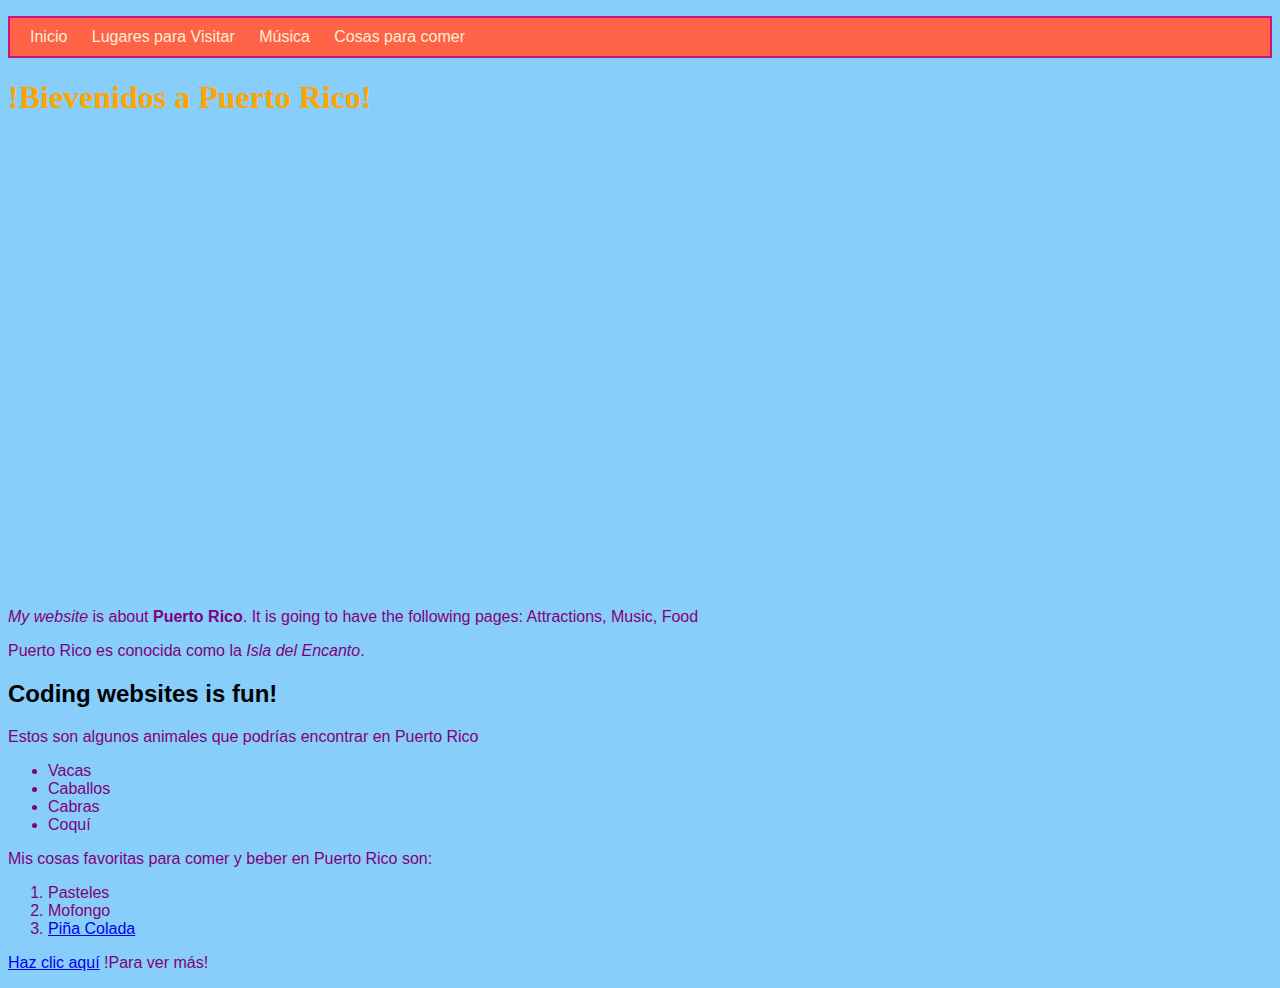
<file: index.html>
<!DOCTYPE html>
<html>
	<head>
		<title>My First Page</title>
		<link type="text/css" rel="stylesheet" href="styles.css"/>
		<meta charset="utf-8"/>
	</head>
	<body>
    <header>
      <nav>
  	    <ul>
          <li><a href="index.html">Inicio</a></li>
          <li><a href="attractions.html">Lugares para Visitar</a></li>
          <li><a href="music.html">Música</a></li>
          <li><a href="food.html">Cosas para comer</a></li>
        </ul>
      </nav>
    </header>
		<main>	
		
  		<h1>!Bievenidos a Puerto Rico!</h1>
  		<iframe width="600" height="450" src="https://www.youtube.com/embed/t8kqSbz6veQ" frameborder="0" allow="accelerometer; autoplay; encrypted-media; gyroscope; picture-in-picture" allowfullscreen></iframe>
  		<iframe src="https://www.google.com/maps/embed?pb=!1m18!1m12!1m3!1d3784.280818798448!2d-66.1235063!3d18.470934900000003!2m3!1f0!2f0!3f0!3m2!1i1024!2i768!4f13.1!3m3!1m2!1s0x8c036ebdd9c262b9%3A0x6a00424a75265f23!2sCastillo%20San%20Felipe%20del%20Morro!5e0!3m2!1sen!2sus!4v1596970381071!5m2!1sen!2sus" width="600" height="450" frameborder="0" style="border:0;" allowfullscreen="" aria-hidden="false" tabindex="0"></iframe>
  		<p>
  		  <em>My website</em> is about <strong>Puerto Rico</strong>.
  		  It is going to have the following pages: Attractions, Music, Food
  		</p>
  		
  		<p>
  		  Puerto Rico es conocida como la <em>Isla del Encanto</em>.
  		</p>
  		  <h2>Coding websites is fun!</h2>
		<p>Estos son algunos animales que podrías encontrar en Puerto Rico</p>
<ul>
    <li>Vacas</li>
    <li>Caballos</li>
    <li>Cabras</li>
    <li>Coquí</li>
</ul>
<p>
    Mis cosas favoritas para comer y beber en Puerto Rico son:
</p>
<ol>
    <li>Pasteles</li>
    <li>Mofongo</li>
    <li><a href="https://honestcooking.com/the-original-pina-colada-from-puerto-rico/#:~:text=The%20Original%20Pi%C3%B1a%20Colada%20from%20Puerto%20Rico.%20In,Colada%20was%20invented%20at%20Caribe%20Hilton%20Puerto%20Rico.">Piña Colada</a></li>
</ol>
<p><a href="https://es.wikipedia.org/wiki/Puerto_Rico">Haz clic aquí</a> !Para ver más!</p>
		</main>
  	<footer>
  	  
  	</footer>	
	</body>
</html>
</file>
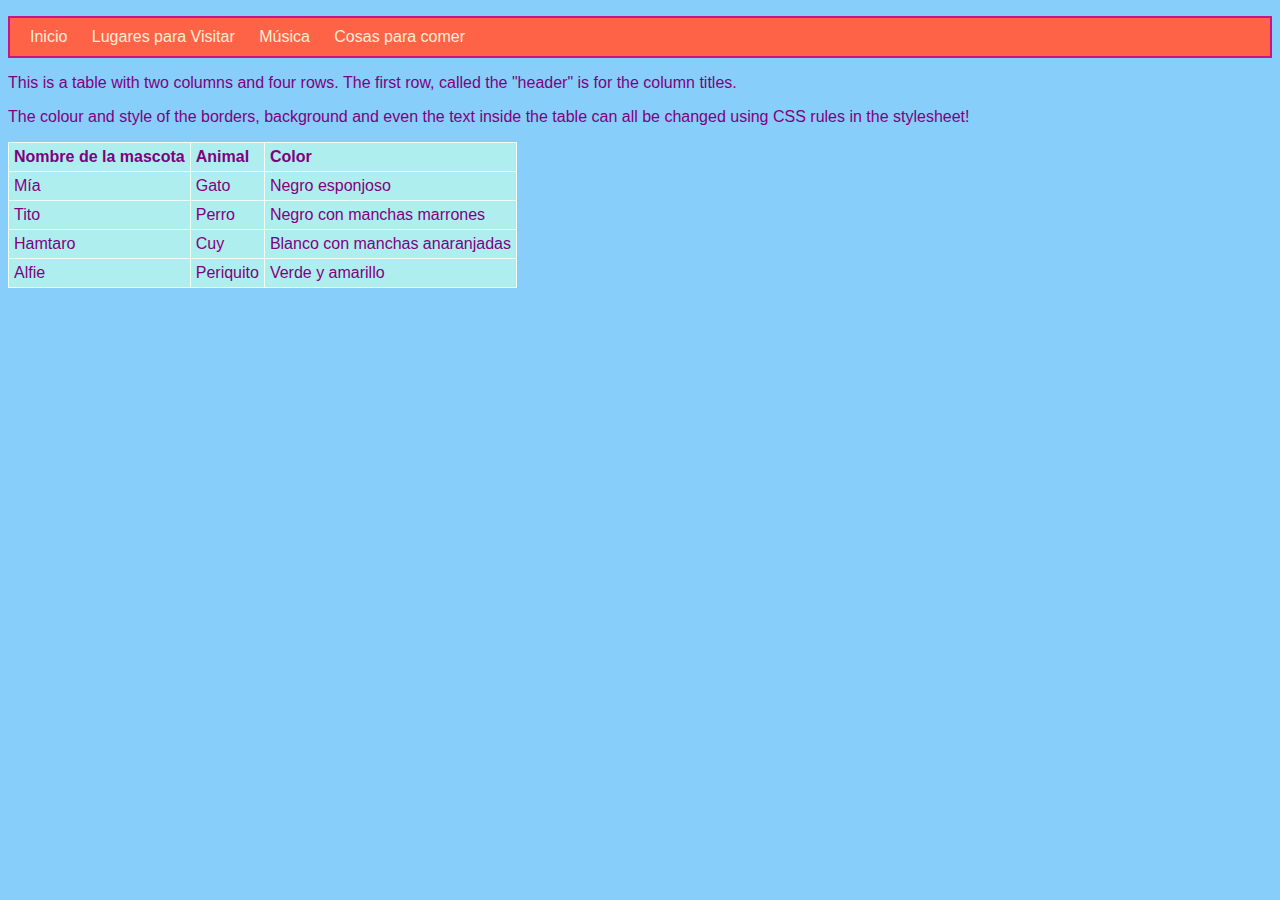
<file: page_with_table.html>
<!DOCTYPE html>
<html>
	<head>
		<title>Blank Page</title>
		<link type="text/css" rel="stylesheet" href="styles.css"/>
		<meta charset="utf-8"/>
	</head>
	<body>
	  <header>
	    <nav>
  	    <ul>
          <li><a href="index.html">Inicio</a></li>
          <li><a href="attractions.html">Lugares para Visitar</a></li>
          <li><a href="music.html">Música</a></li>
          <li><a href="food.html">Cosas para comer</a></li>
        </ul>
      </nav>
	  </header>
	  <main>
	
      <p>This is a table with two columns and four rows. 
      The first row, called the "header" is for the column titles.</p>
      <p>The colour and style of the borders, background and even the text inside the table can all be changed using CSS rules in the stylesheet!</p>
	    <table>
	      <tr>
	        <th>Nombre de la mascota</th>
	        <th>Animal</th>
	        <th>Color</th>
	      </tr>
	      <tr>
	        <td>Mía</td>
	        <td>Gato</td>
	        <td>Negro esponjoso</td>
	      </tr>
	      <tr>
	        <td>Tito</td>
	        <td>Perro</td>
	        <td>Negro con manchas marrones</td>
	      </tr>
	      <tr>
	        <td>Hamtaro</td>
	        <td>Cuy</td>
	        <td>Blanco con manchas anaranjadas</td>
	      </tr>
	      <tr>
	        <td>Alfie</td>
	        <td>Periquito</td>
	        <td>Verde y amarillo</td>
	      </tr>
	    </table>
	    
	  </main>
	  <footer>
	    
	  </footer>
	</body>
</html>
</file>
<file: styles.css>
body {
  background-color: LightSkyBlue;
  font-family:Helvetica, sans-serif;
  color:purple;
}
h1 {
  color:orange;
  font-family:"Times New Roman",serif;
}
h2 {
  color:Black;
  font-family:"Arial";
}
nav ul {
  background-color: tomato;
  border-style: solid;
  border-color: MediumVioletRed;
  border-width: 2px;
  padding: 10px;
}
nav ul li {
  list-style-type: none;
  display:inline;
  margin-right:10px;
  margin-left:10px;
  color: PapayaWhip;
  
}

nav ul li a {
    text-decoration: none;
    color:PapayaWhip;
}

nav {
  border-radius:10px;
}



















/**********************************
This section is for styling tables
***********************************/
table, th, td {
  border: 1px solid HoneyDew;
  border-collapse: collapse;
}
tr {
  background-color: PaleTurquoise;
}
th, td {
  vertical-align: top;
  padding: 5px;
  text-align: left;
}
th {
  color: purple;
}
td {
  color: purple;
}
/********************************/
</file>
